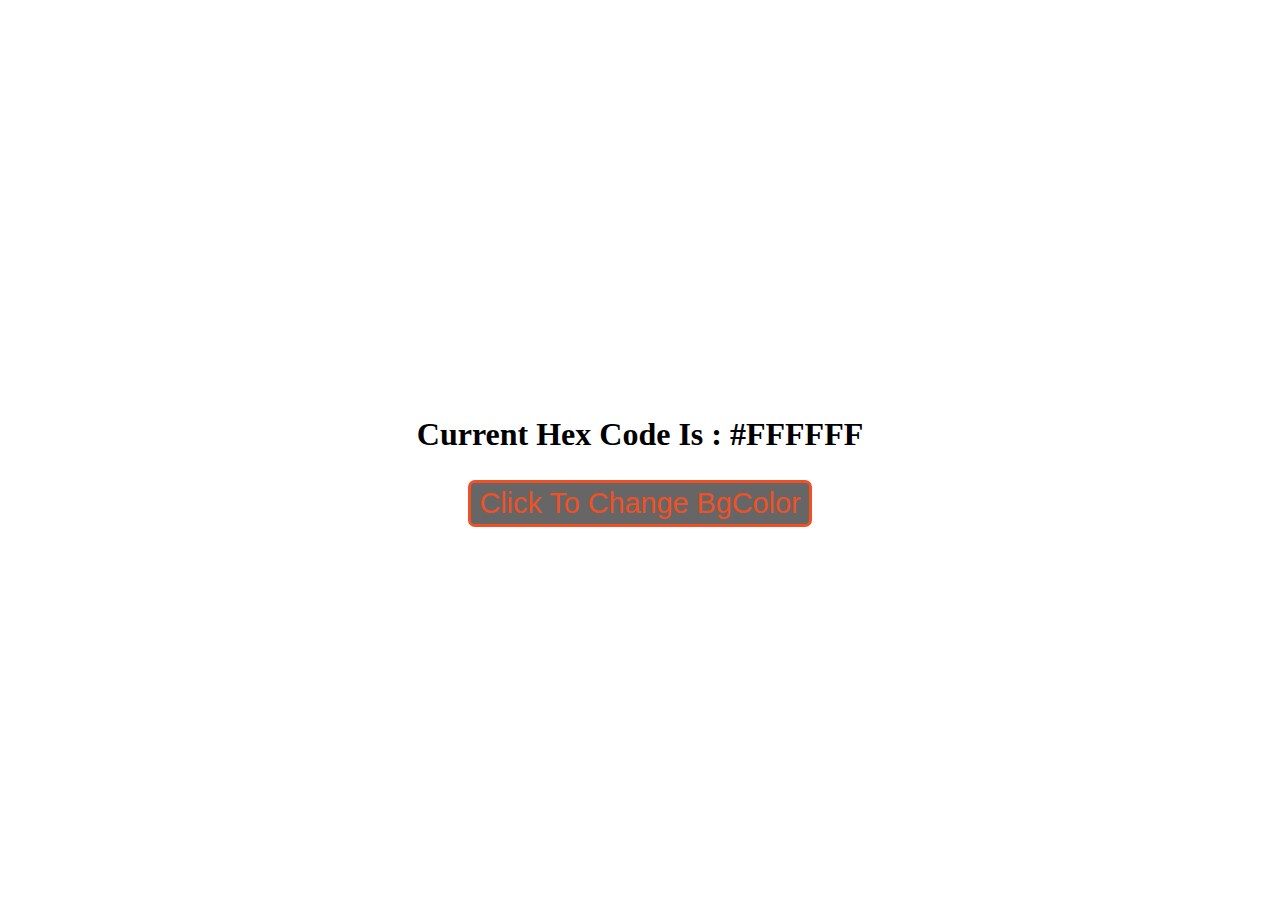
<file: index.html>
<html>
    <head>
        <link href="HexColorGenerator.css" rel="stylesheet"> 

        
    </head>
    
    <body style="background-color: #ffffff">
    
        <div class="container">
            <h2 class="hexColor">
                Current Hex Code is : 
                <span class="hex">#FFFFFF</span>
            </h2>
            <button class="hexBtn">Click to change BgColor</button>
        </div>
    
    <script src="HexColorGenerator.js"></script>
    </body>
    
</html>
</file>
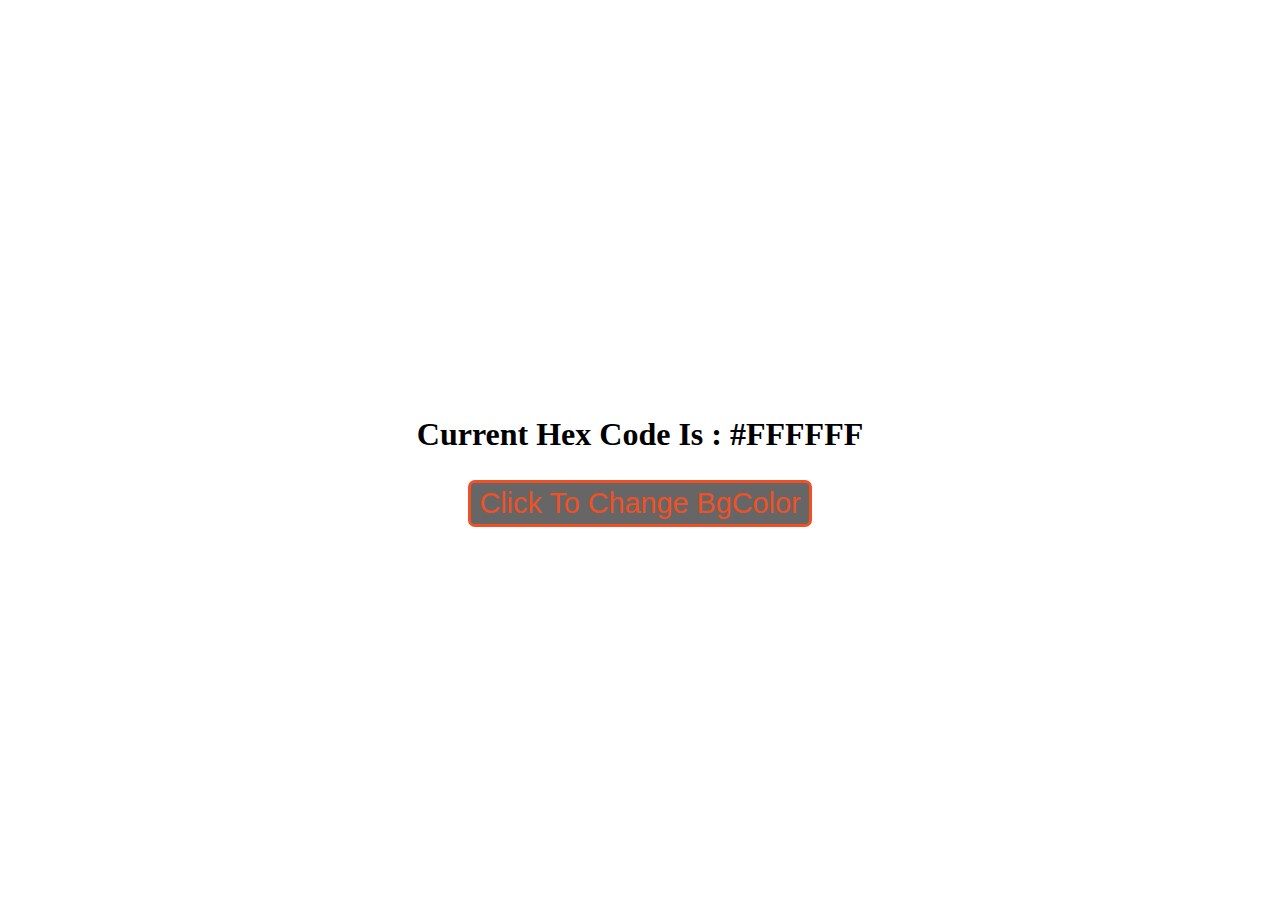
<file: 2.HexColorGenerator.html>
<html>
    <head>
        <link href="HexColorGenerator.css" rel="stylesheet"> 

        
    </head>
    
    <body style="background-color: #ffffff">
    
        <div class="container">
            <h2 class="hexColor">
                Current Hex Code is : 
                <span class="hex">#FFFFFF</span>
            </h2>
            <button class="hexBtn">Click to change BgColor</button>
        </div>
    
    <script src="HexColorGenerator.js"></script>
    </body>
    
</html>
</file>
<file: HexColorGenerator.css>
body{
    min-height:100vh;
    display: flex;
    align-items: center;
    justify-content: center;
}

.container
{
    text-align: center;
}

.hexColor
{
    text-transform: capitalize;
    font-size: 2rem;
}

.hex{
    font-size : 2rem;
}

.hexBtn{
    font-size: 1.8rem;
    color:#f15025;
    border : 3px solid #f15025;
    border-radius: 7px;
    background: rgba(0,0,0,0.6);
    font-size: 1.6erm;
    padding: 0.25rem 0.5rem;
    cursor: pointer;
    outline:none;
    text-transform: capitalize;
}

.hexBtn:hover{
    background: rgb(0,0,0);
}
</file>
